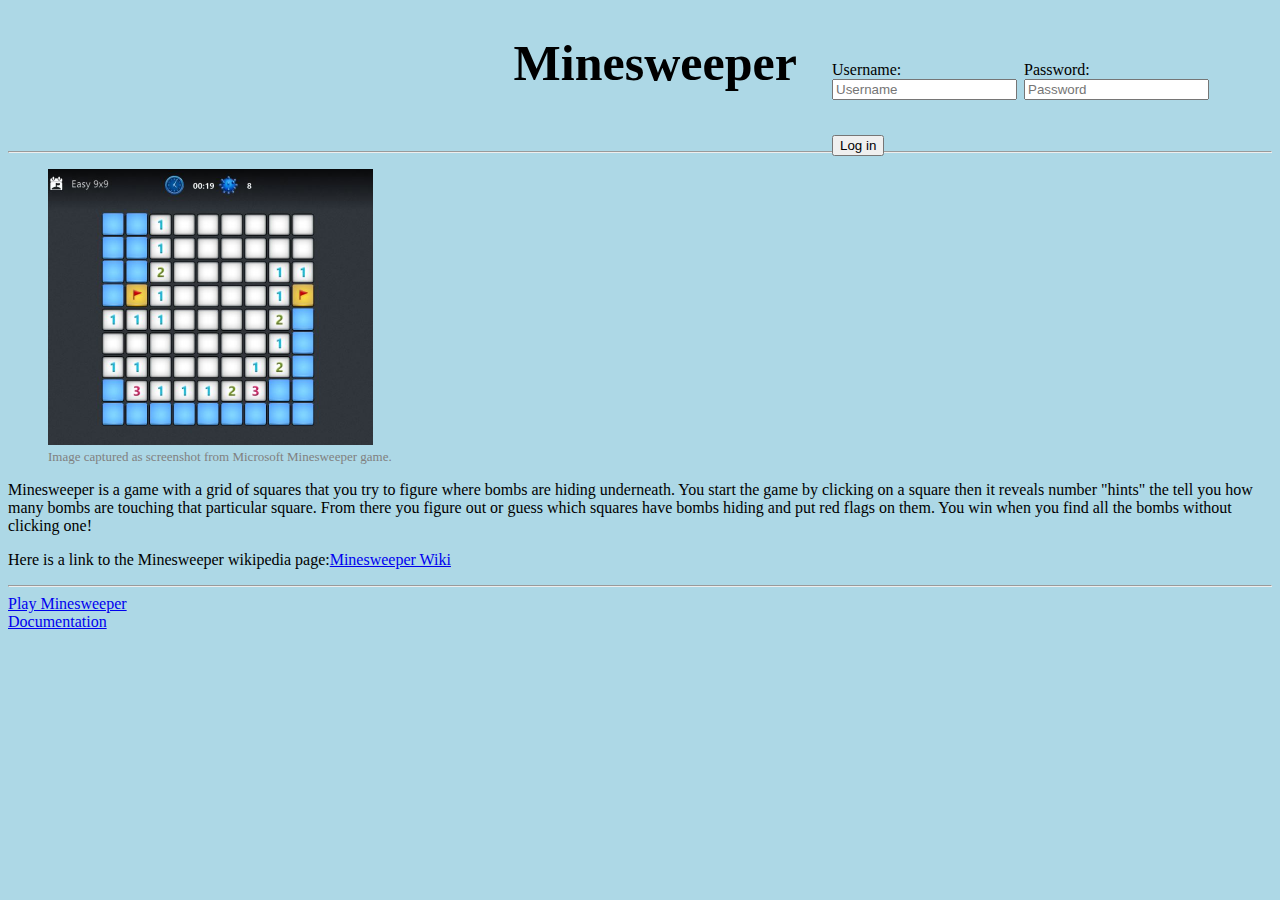
<file: index.html>
<!DOCTYPE html>
<html>
<head>
<meta charset="UTF-8">
<title>Minesweeper Description</title>
<link href="StyleSheet.css" rel="stylesheet" type="text/css">
</head>
<body >
<h1>Minesweeper</h1>

<p style="left: 65%; top:5%; position: absolute;">Username:<br><input id="username" type="text" placeholder="Username" class="search" />
</p>
<p style="left: 80%; top:5%; position: absolute;">Password:<br><input id="password" type="password" placeholder="Password" class="search" onkeydown="loadSyncPost"/>
</p>
<button id="logIn" style="left: 65%; top: 15%; position: absolute;" onclick="loadSyncPost()">Log in</button>
<span id="passwordFail" style="left: 65%; top: 20%; position:absolute; color: red; "></span>
<br>
<hr>
<figure>
<img src="Capture.JPG" alt="Minesweeper Example" width="325" height="276" >
<figcaption>Image captured as screenshot from Microsoft Minesweeper game.</figcaption>
</figure>
<p>Minesweeper is a game with a grid of squares that you try to figure where bombs are hiding underneath. You start the game by clicking on a square then it reveals number
"hints" the tell you how many bombs are touching that particular square. From there you figure out or guess which squares have bombs hiding and put red flags on them.
 You win when you find all the bombs without clicking one!  </p>
<p> Here is a link to the Minesweeper wikipedia page:<a href="https://en.wikipedia.org/wiki/Minesweeper_(video_game)" target="_blank">Minesweeper Wiki</a></p>
<hr>
<a href="GamePage.html" target="_self">Play Minesweeper</a>
<br>
<a href="documentation.html" target="_self">Documentation</a>

<script src="model.js"></script>
<script src="view.js"></script>
</body>
</html>
</file>
<file: StyleSheet.css>
h1{
 text-align: left;
 color: black;
 font-size: 50px;
 padding-left: 40%;
 }
 button {
	 position:absolute;
	 left: 40%;
 }
 /*p{
 text-align: left;
 font-size: 20px;
 }	*/
figcaption{
font-size: 13px;
color: grey;
}	
figure{
	
}
 body{
 background-color: lightblue
 }
 hr{
	
	 border-width: 1.5px;
 }
 table{
	 border: 1.5px solid black;
	 
	 	 }
div{
	padding-left: 40%;
	position:absolute;
	text-wrap:none;
}
.squareLocation{
	padding-left: 40%;
	padding-top: 85%;
	position:absolute;
	text-wrap:none;
}

.animate {
   width: 100px;
   height: 100px;
background: no-repeat url("bomb.jpg");
   position: relative;
  animation: bomb 4s 1 linear forwards;
}


@keyframes bomb {
   0%   {  left:30%; top:30%; display: none; opacity: 1;}
   1%   {  left:30%; top:30%; transform: scale(1); opacity: 1;}
   32%  {  left:40%; top:40%; opacity: 1; opacity: 1;}
   56%  { left:70%; top:80%; opacity: 1;}
   79%  {  left:100%; top:80%; opacity: 1;}
   90%  {  left:50%; top:40%; opacity: 1;}
   100% { left:300px; top:3000px; transform: scale(5); display: none; opacity: 0;}

}
.even1{ 
	color: green; 
	background-color: darkGreen;
	border: 1.5px green;
	padding: 50px;
}
.odd1{ 
	color: red;
	background-color: darkRed;
	border: 3px red;
	padding: 25px;
}
.test1{
	color: green;
	font-size: 25px;
	text-align: center;
	
}
</file>
